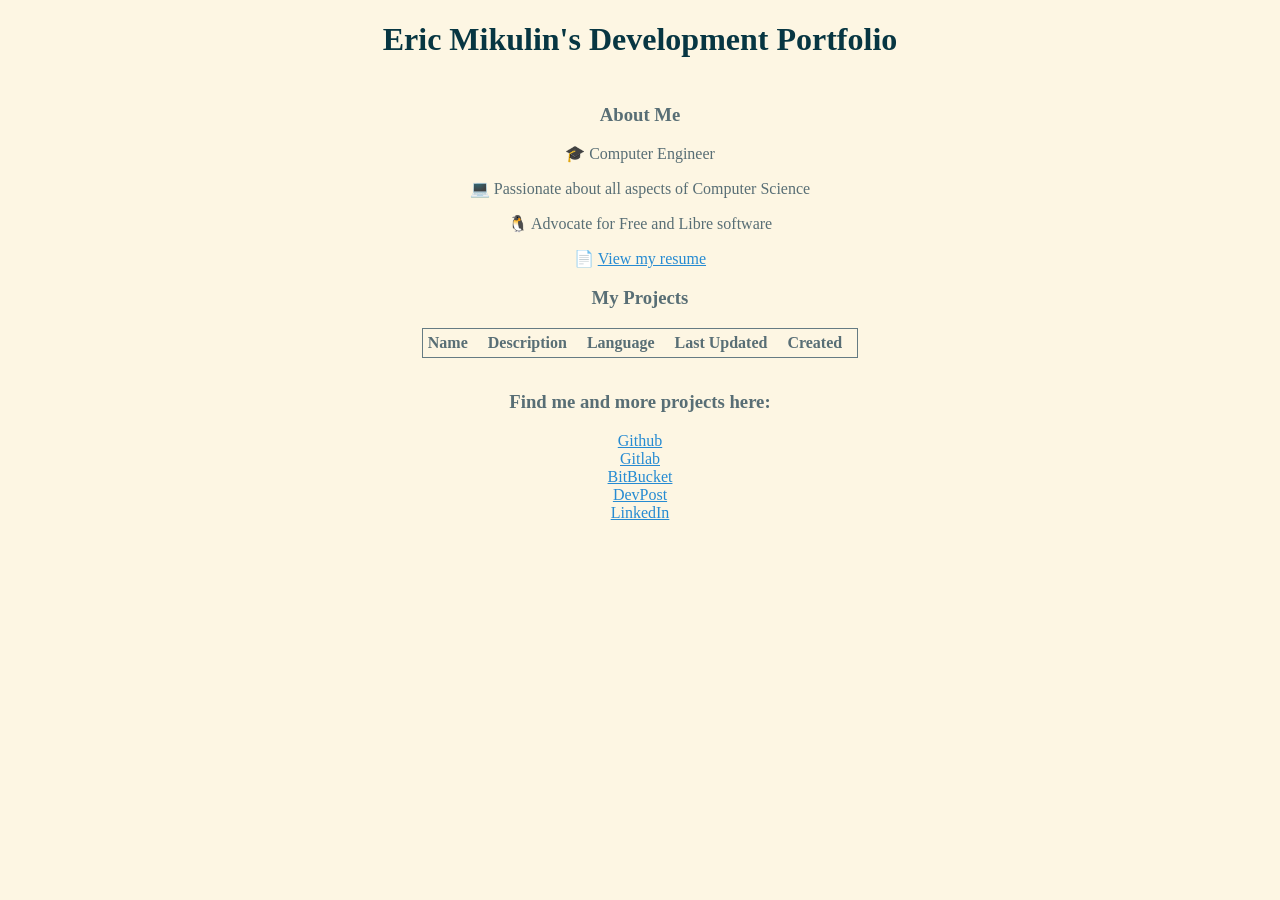
<file: index.html>
<!DOCTYPE HTML>
<!--
	Eric Mikulin
-->
<html>
	<head>
		<title>Eric Mikulin | Software Dev</title>
		<meta charset="utf-8"/>
		<link rel="shortcut icon" href="/favicon.ico" type="image/x-icon">
		<link rel="icon" href="/favicon.ico" type="image/x-icon">
		<link rel="stylesheet" href="style.css">
		<script type="text/javascript" src="script.js"></script>
	</head>
	<body>
		<header>
			<h1>Eric Mikulin's Development Portfolio</h1>
		</header>

		<div class="main">
		<div class="wrapper" id="current">
			<h3>About Me</h3>
			<p>🎓 Computer Engineer</p>
			<P>💻 Passionate about all aspects of Computer Science</P>
			<p>🐧 Advocate for Free and Libre software</p>
			<p>📄 <a href='https://raw.githubusercontent.com/ErisMik/resume/master/EricM_Resume.pdf'>View my resume</a></p>

			<h3>My Projects</h3>
			<table>
				<thead>
				<th onclick="sortTable('name')">Name</th><th onclick="sortTable('description')">Description</th><th onclick="sortTable('language')">Language</th><th onclick="sortTable('updated')">Last Updated</th><th onclick="sortTable('created')">Created</th>
				</thead>
				<tbody id="projectTableBody"></tbody>
			</table>
		</div>

		<footer class="link-wrapper">
			<h3>Find me and more projects here:</h3>
			<div><a href="https://github.com/ErisMik">Github</a></div>
			<div><a href="https://gitlab.com/ErisMik">Gitlab</a></div>
			<div><a href="https://bitbucket.org/itsEris/">BitBucket</a></div>
			<div><a href="https://devpost.com/ericm99">DevPost</a></div>
			<div><a href="https://www.linkedin.com/in/eric-mikulin/">LinkedIn</a></div>
		</footer>
		</div>

	</body>
</html>
</file>
<file: style.css>
body {
	color: #586e75;
	background-color: #fdf6e3;
}

header {
	text-align: center;
	color: #073642;
}

a {
	color: #268bd2;
}

a:hover {
	color: #d33682
}

.wrapper {
	padding: 5px;
	padding-bottom: 15px;

	display: inline-block;
}

.wrapper table, th, td {
	border-top: 1px solid #657b83;
	border-bottom: 1px solid #657b83;
	border-collapse: collapse;
}

.wrapper table {
	border: 1px solid #657b83;
	text-align: left;
}

.wrapper th, td {
    padding: 5px;
    padding-right: 15px;
}

.wrapper td {
	color: #657b83;
}

.wrapper th:hover {
	color: #d33682;
}

.wrapper svg {
	margin-right: 15px;
}

.main {
	width: 100%;
	text-align: center;
}
</file>
